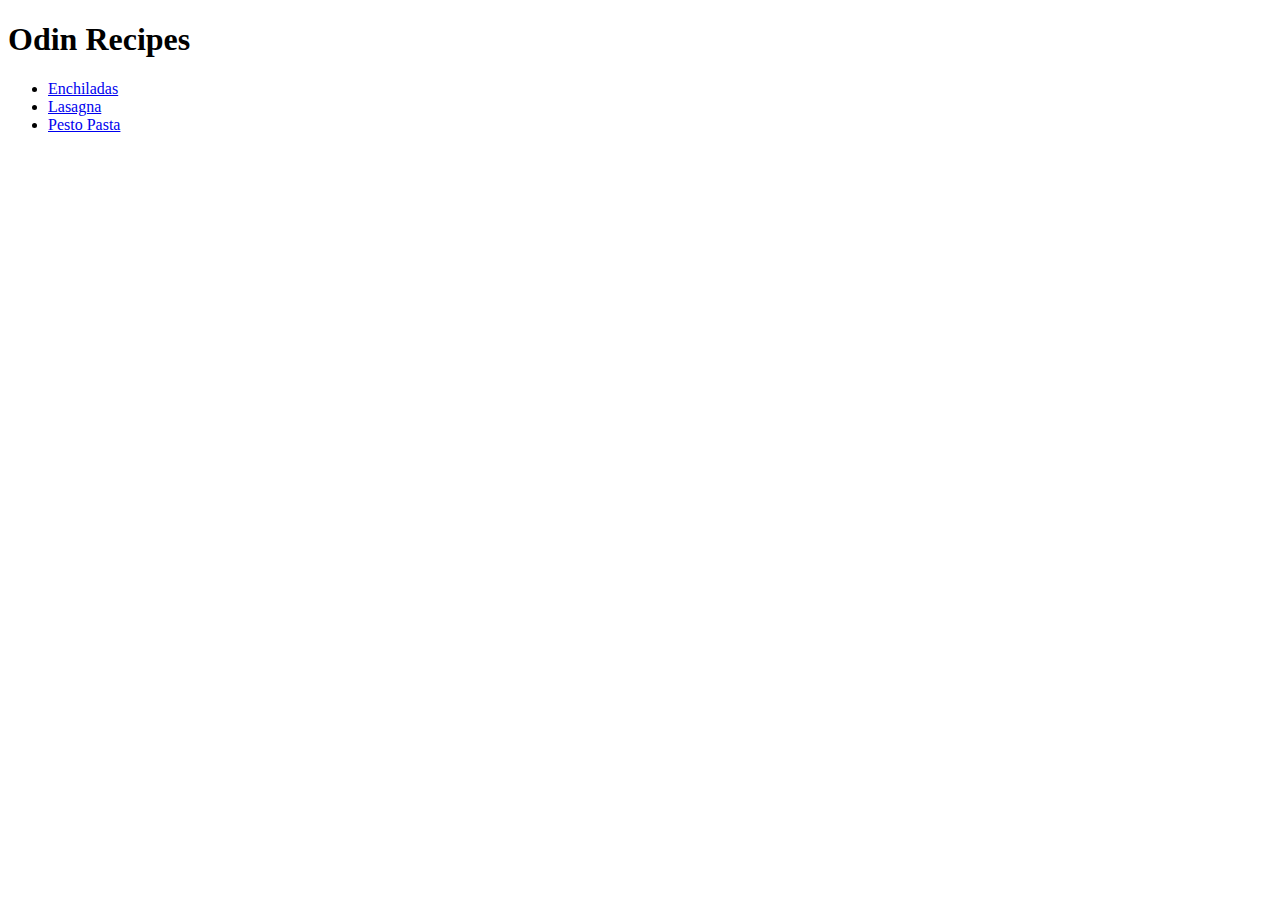
<file: index.html>
<!DOCTYPE html>
<html lang="en">
<head>
    <link rel="stylesheet" href="styles.css">
    <meta charset="UTF-8">
    <title>Odin Recipes</title>
</head>
<body>
    <h1>Odin Recipes</h1>
    <ul>
        <li><a href="recipes/enchiladas.html">Enchiladas</a></li>
        <li><a href="recipes/lasagna.html">Lasagna</a></li>
        <li><a href="recipes/pestopasta.html">Pesto Pasta</a></li>
    </ul>
</body>
</html>
</file>
<file: styles.css>
* {
    font-family: "Georgia", "Times New Roman", serif
}
</file>
